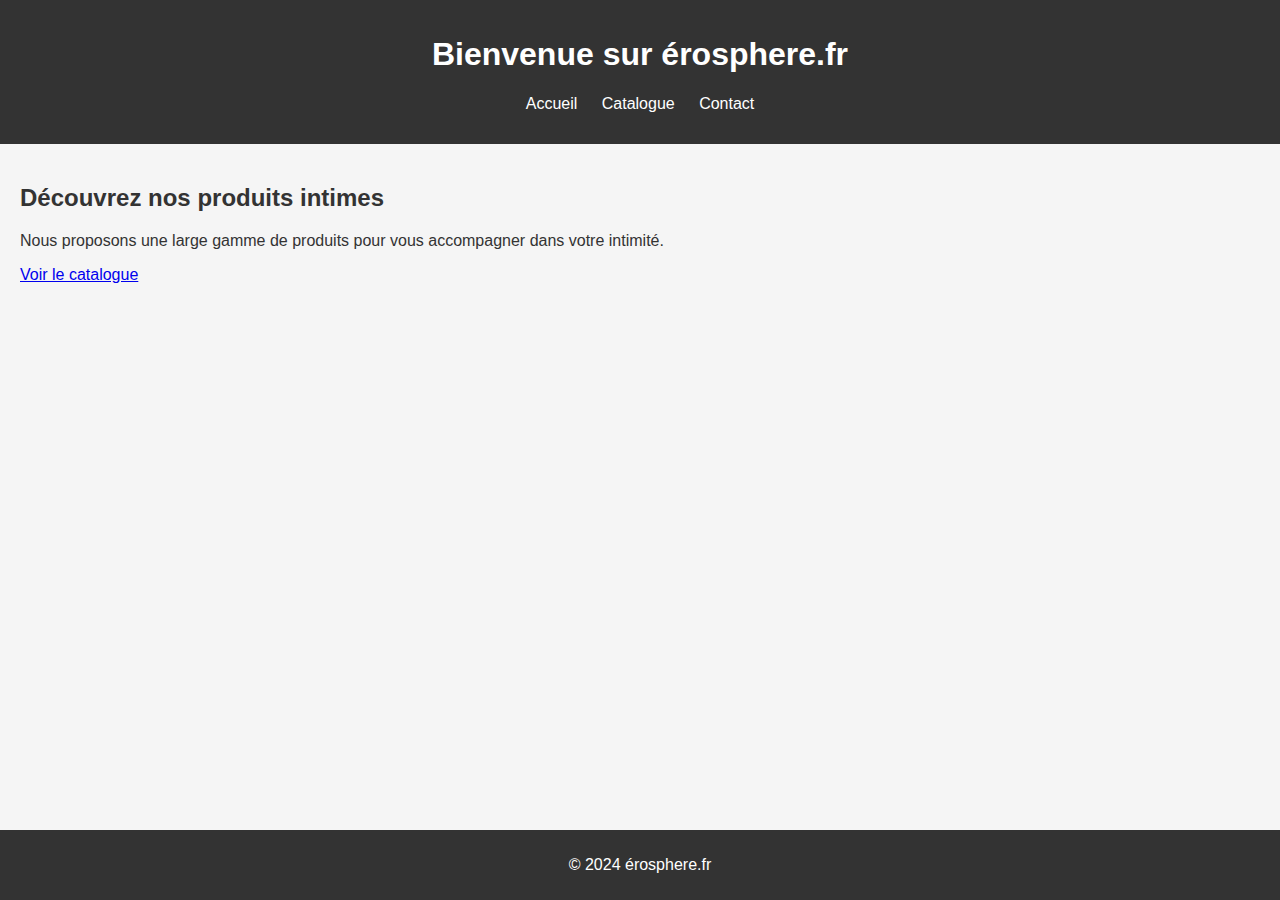
<file: index.html>
<!DOCTYPE html>
<html lang="fr">
<head>
    <meta charset="UTF-8">
    <meta name="viewport" content="width=device-width, initial-scale=1.0">
    <title>érosphere.fr - Accueil</title>
    <link rel="stylesheet" href="styles.css">
</head>
<body>
    <header>
        <h1>Bienvenue sur érosphere.fr</h1>
        <nav>
            <ul>
                <li><a href="index.html">Accueil</a></li>
                <li><a href="catalogue.html">Catalogue</a></li>
                <li><a href="contact.html">Contact</a></li>
            </ul>
        </nav>
    </header>
    
    <main>
        <h2>Découvrez nos produits intimes</h2>
        <p>Nous proposons une large gamme de produits pour vous accompagner dans votre intimité.</p>
        <a href="catalogue.html">Voir le catalogue</a>
    </main>
    
    <footer>
        <p>&copy; 2024 érosphere.fr</p>
    </footer>
</body>
</html>
</file>
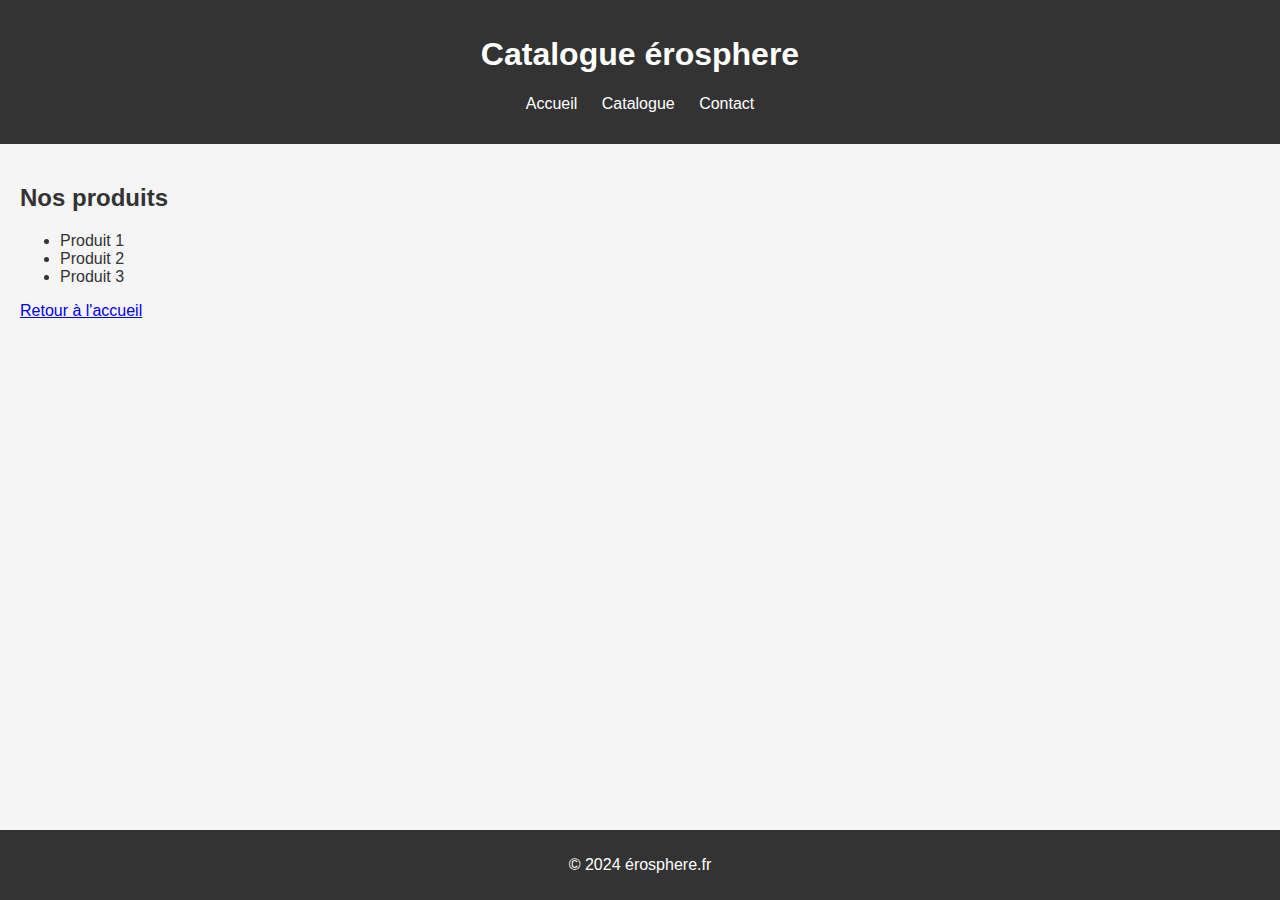
<file: catalogue.html>
<!DOCTYPE html>
<html lang="fr">
<head>
    <meta charset="UTF-8">
    <meta name="viewport" content="width=device-width, initial-scale=1.0">
    <title>érosphere.fr - Catalogue</title>
    <link rel="stylesheet" href="styles.css">
</head>
<body>
    <header>
        <h1>Catalogue érosphere</h1>
        <nav>
            <ul>
                <li><a href="index.html">Accueil</a></li>
                <li><a href="catalogue.html">Catalogue</a></li>
                <li><a href="contact.html">Contact</a></li>
            </ul>
        </nav>
    </header>
    
    <main>
        <h2>Nos produits</h2>
        <ul>
            <li>Produit 1</li>
            <li>Produit 2</li>
            <li>Produit 3</li>
        </ul>
        <a href="index.html">Retour à l'accueil</a>
    </main>
    
    <footer>
        <p>&copy; 2024 érosphere.fr</p>
    </footer>
</body>
</html>
</file>
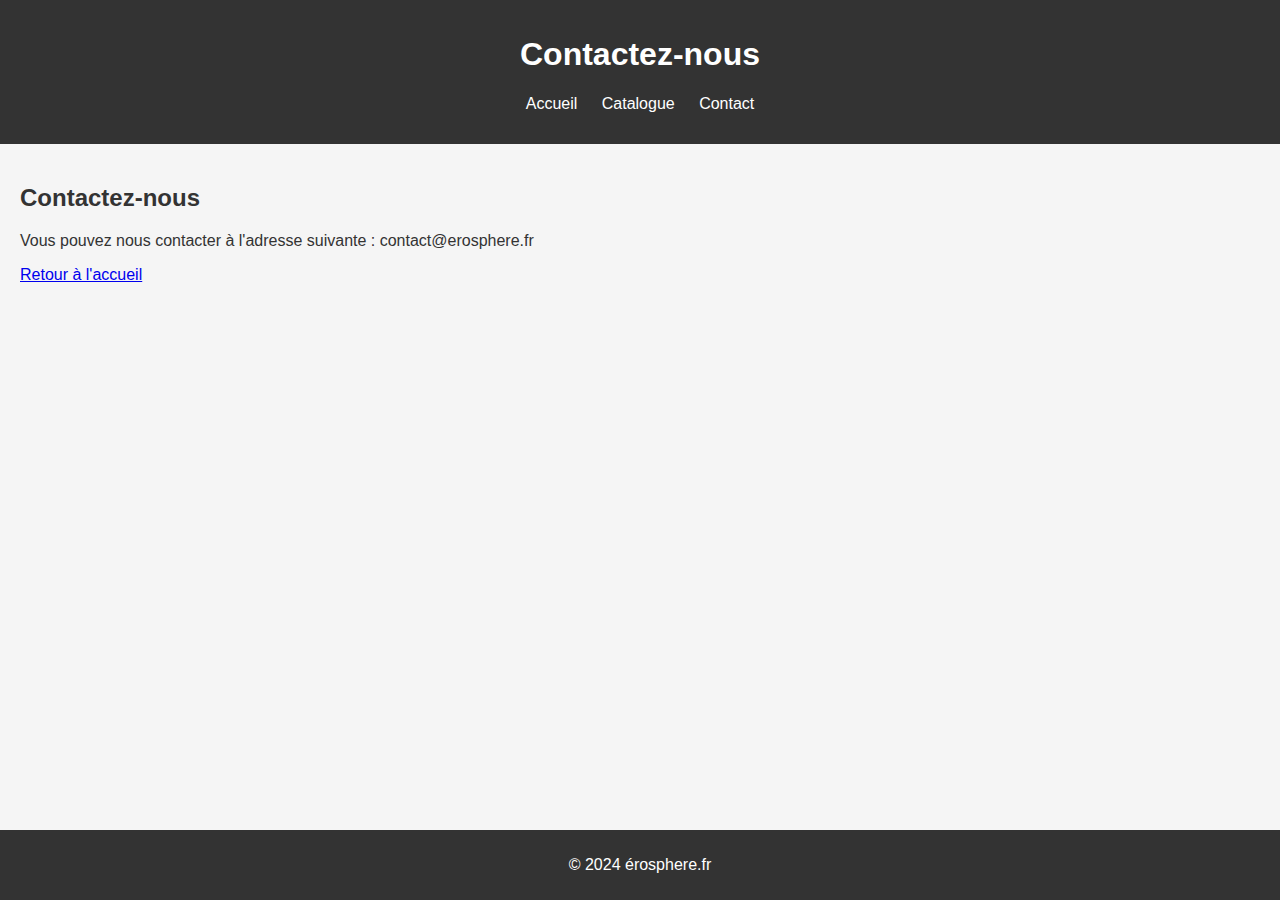
<file: contact.html>
<!DOCTYPE html>
<html lang="fr">
<head>
    <meta charset="UTF-8">
    <meta name="viewport" content="width=device-width, initial-scale=1.0">
    <title>érosphere.fr - Contact</title>
    <link rel="stylesheet" href="styles.css">
</head>
<body>
    <header>
        <h1>Contactez-nous</h1>
        <nav>
            <ul>
                <li><a href="index.html">Accueil</a></li>
                <li><a href="catalogue.html">Catalogue</a></li>
                <li><a href="contact.html">Contact</a></li>
            </ul>
        </nav>
    </header>
    
    <main>
        <h2>Contactez-nous</h2>
        <p>Vous pouvez nous contacter à l'adresse suivante : contact@erosphere.fr</p>
        <a href="index.html">Retour à l'accueil</a>
    </main>
    
    <footer>
        <p>&copy; 2024 érosphere.fr</p>
    </footer>
</body>
</html>
</file>
<file: styles.css>
body {
    font-family: Arial, sans-serif;
    margin: 0;
    padding: 0;
    background-color: #f5f5f5;
    color: #333;
}

header {
    background-color: #333;
    color: white;
    padding: 15px;
    text-align: center;
}

nav ul {
    list-style-type: none;
    padding: 0;
}

nav ul li {
    display: inline;
    margin: 0 10px;
}

nav ul li a {
    color: white;
    text-decoration: none;
}

main {
    padding: 20px;
}

footer {
    background-color: #333;
    color: white;
    text-align: center;
    padding: 10px 0;
    position: absolute;
    bottom: 0;
    width: 100%;
}
</file>
